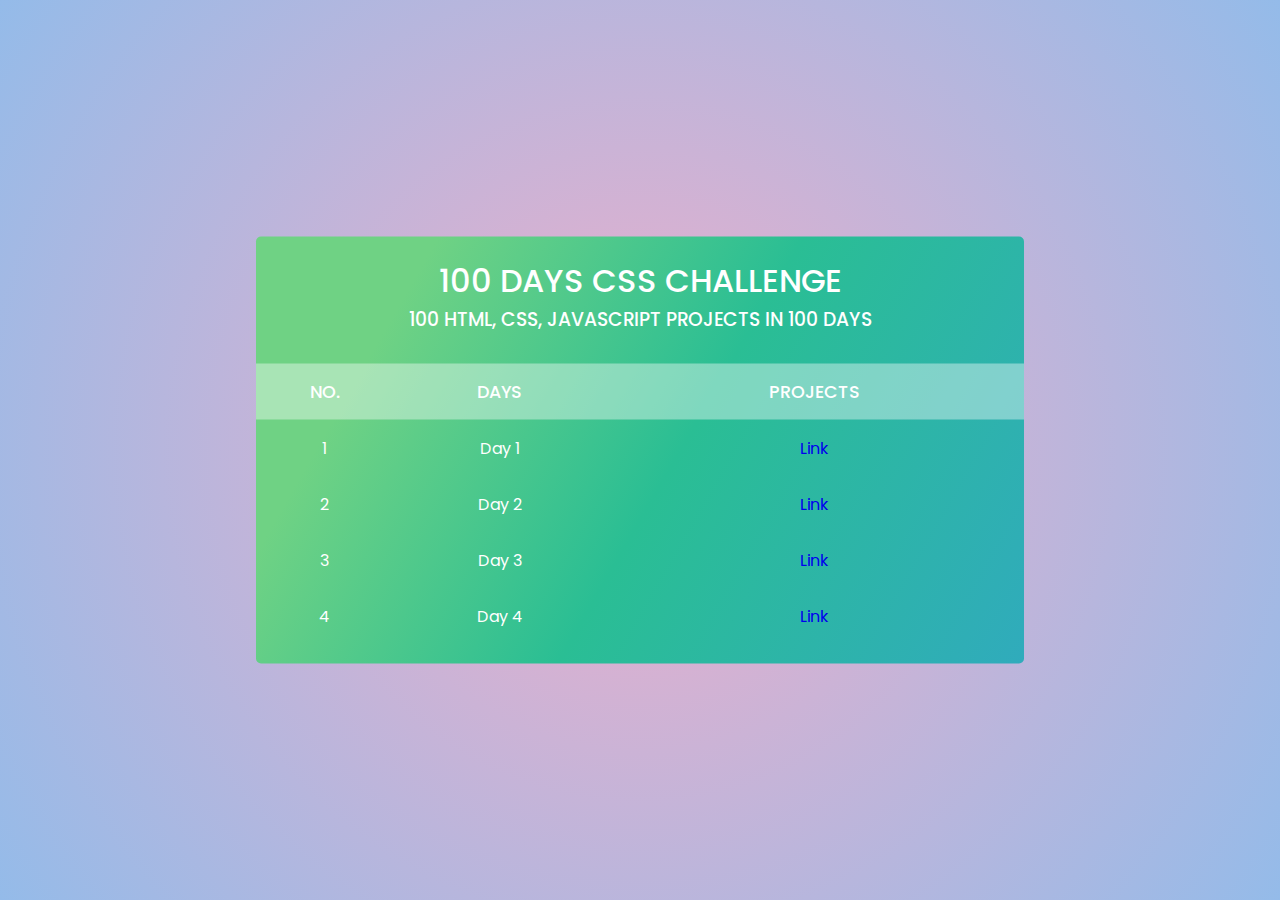
<file: index.html>
<!DOCTYPE html>
<html lang="en">
<head>
    <meta charset="UTF-8">
    <meta http-equiv="X-UA-Compatible" content="IE=edge">
    <meta name="viewport" content="width=device-width, initial-scale=1.0">
    <link rel="stylesheet" href="style.css">
    <title>Document</title>
</head>
<body>
    <div class="container">
        <h1>100 Days CSS Challenge</h1>
        <h3>100 HTML, CSS, JavaScript Projects in 100 days</h3>
        <table>
            <tr>
                <th>No.</th>
                <th>Days</th>
                <th>Projects</th>
            </tr>
            <tr>
                <td>1</td>
                <td>Day 1</td>
                <td><a target="_blank" href="day 1/day1.html">Link</a></td>
            </tr>
            <tr>
                <td>2</td>
                <td>Day 2</td>
                <td><a target="_blank" href="day 2/day2.html">Link</a></td>
            </tr>
            <tr>
                <td>3</td>
                <td>Day 3</td>
                <td><a target="_blank" href="day 3/day3.html">Link</a></td>
            </tr>
            <tr>
                <td>4</td>
                <td>Day 4</td>
                <td><a target="_blank" href="day 4/day4.html">Link</a></td>
            </tr>
            
        </table>
    </div>
</body>
</html>
</file>
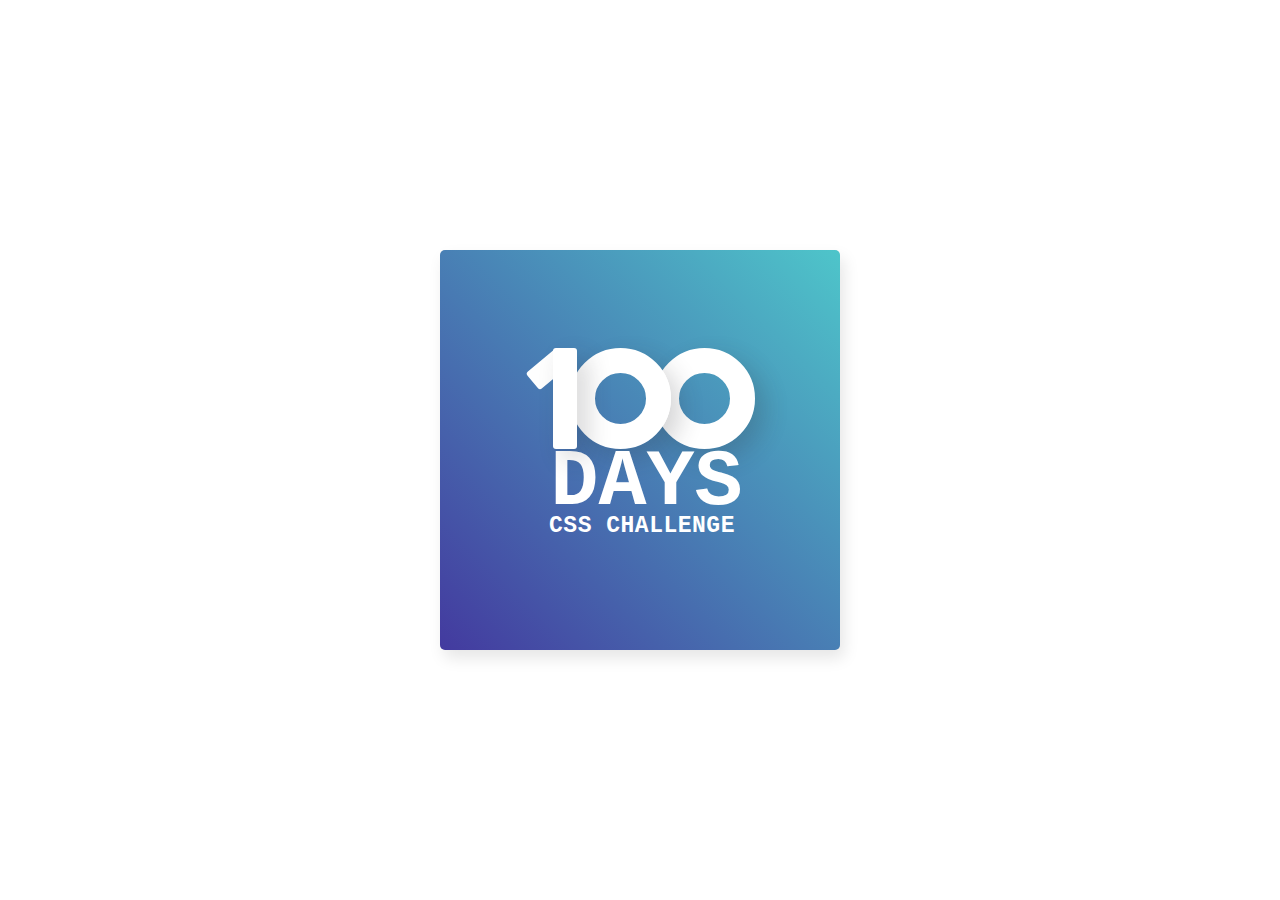
<file: day 1/day1.html>
<!DOCTYPE html>
<html lang="en">
<head>
    <meta charset="UTF-8">
    <meta http-equiv="X-UA-Compatible" content="IE=edge">
    <meta name="viewport" content="width=device-width, initial-scale=1.0">
    <title>Day 1</title>
    <link rel="stylesheet" href="./day1.css">
</head>

<body>
    <div class="frame">
        <div class="center">
            <div class="number">
                <div class="one-one"></div>
                <div class="one-two"></div>
                <div class="zero-one"></div>
                <div class="zero-two"></div>
            </div>
            <span class="big">DAYS</span>
            <span class="small">CSS Challenge</span>
        </div>
    </div>
</body>

</html>
</file>
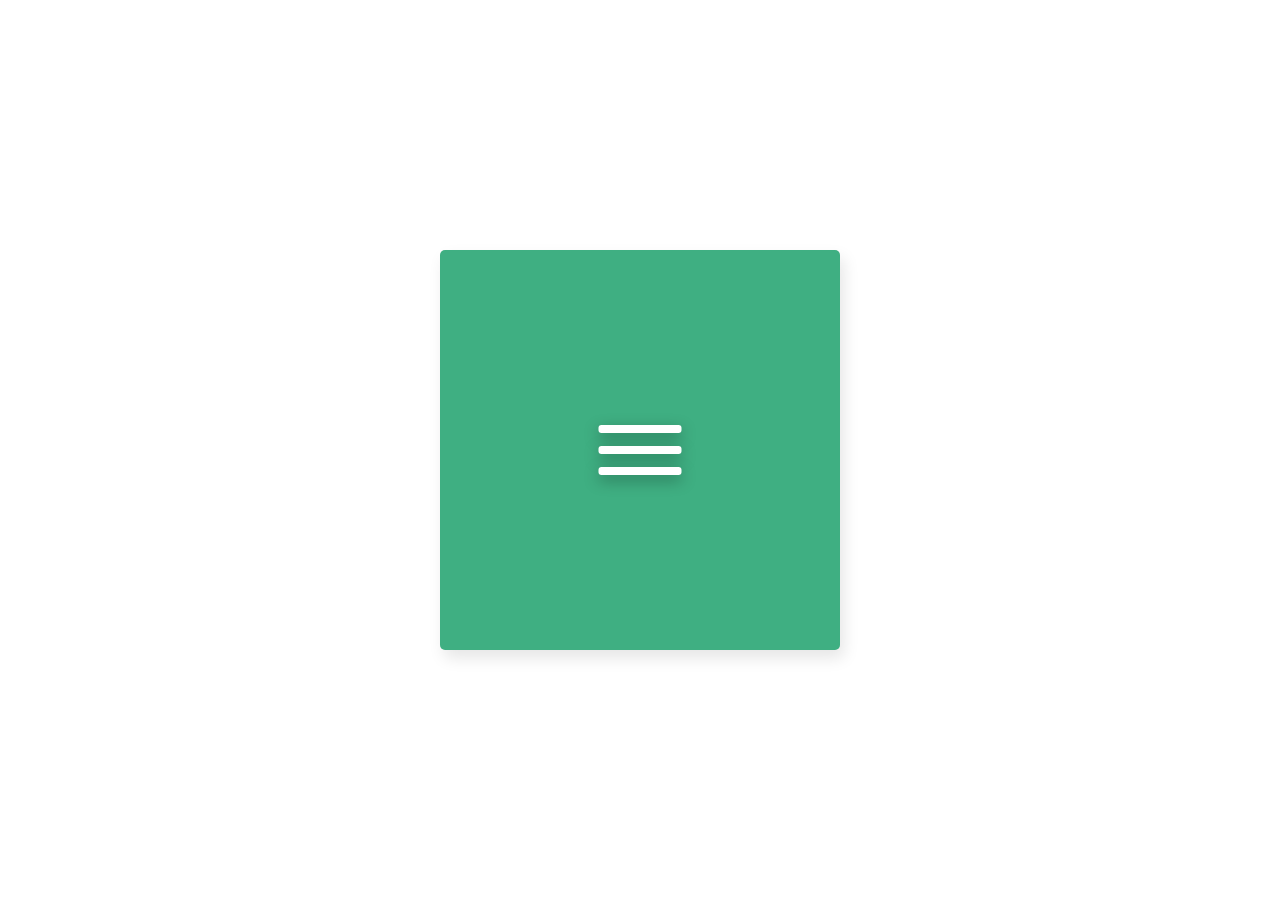
<file: day 2/day2.html>
<!DOCTYPE html>
<html lang="en">

<head>
    <meta charset="UTF-8" />
    <meta http-equiv="X-UA-Compatible" content="IE=edge" />
    <meta name="viewport" content="width=device-width, initial-scale=1.0" />
    <title>Day 2</title>
    <link rel="stylesheet" href="./day2.css" />
</head>

<body>
    <div class="frame">
        <div class="center">
            <div id="menu-icon" class="menu-icon">
                <div id="line-1" class="line-1 no-animation"></div>
                <div id="line-2" class="line-2 no-animation"></div>
                <div id="line-3" class="line-3 no-animation"></div>
            </div>
        </div>
    </div>

    <script src="day2.js"></script>
</body>

</html>
</file>
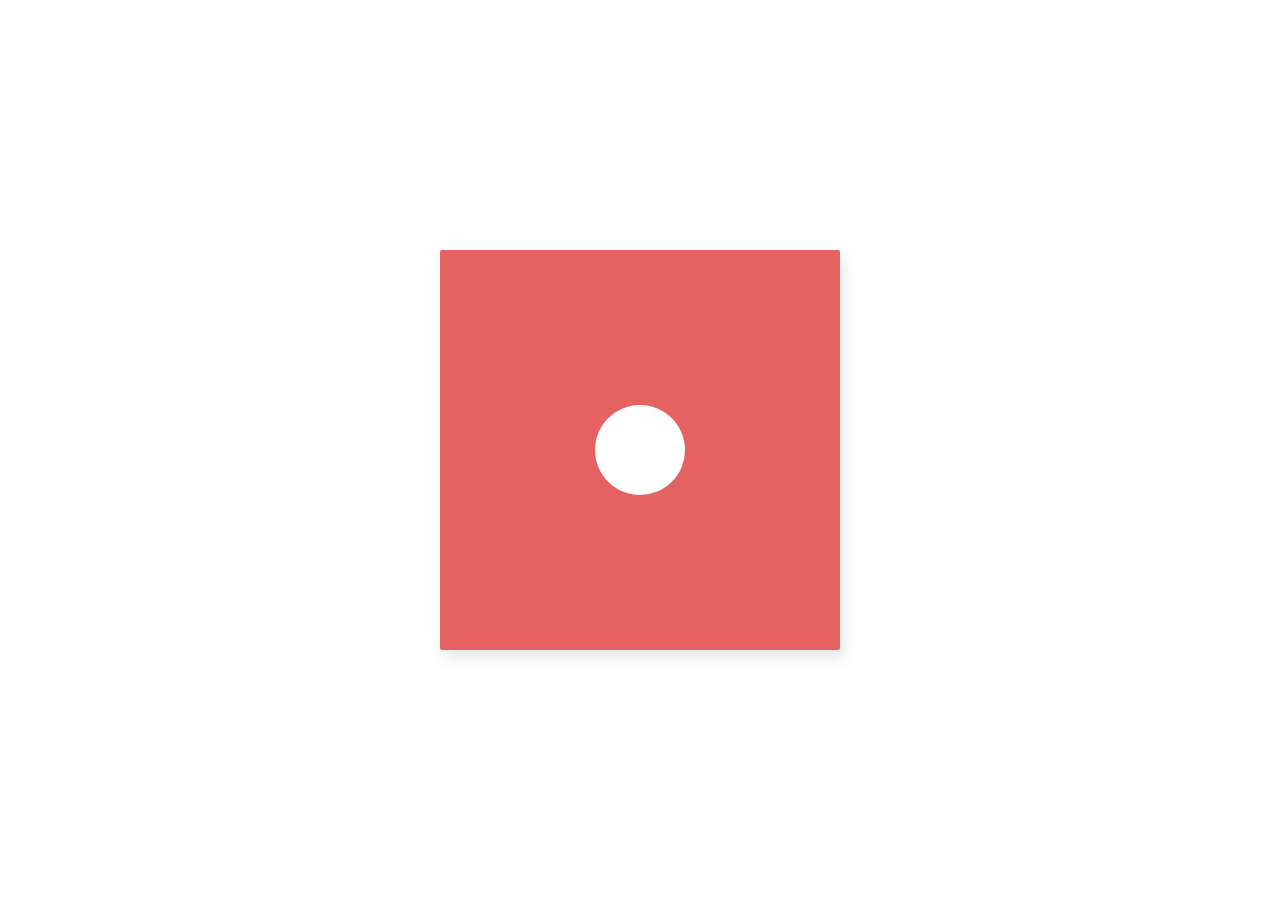
<file: day 4/day4.html>
<!DOCTYPE html>
<html lang="en">
<head>
    <meta charset="UTF-8">
    <meta http-equiv="X-UA-Compatible" content="IE=edge">
    <meta name="viewport" content="width=device-width, initial-scale=1.0">
    <link rel="stylesheet" href="day4.css">
    <title>Day 4</title>
</head>
<body>
    <div class="frame">
        <div class="center">
              <div class="big"></div>
              <div class="medium"></div>
              <div class="small"></div>
        </div>
      </div>
</body>
</html>
</file>
<file: style.css>
@import url('https://fonts.googleapis.com/css?family=Poppins:300,400,500,600,700,800,900&display=swap');

* {
    margin: 0;
    padding: 0;
    font-family: 'Poppins', sans-serif;
    box-sizing: border-box;
}

html {
    font-size: 16px;
}

body {
    width: 100vw;
    height: 100vh;
    position: relative;
    background: rgb(238,174,202);
    background: radial-gradient(circle, rgba(238,174,202,1) 0%, rgba(148,187,233,1) 100%);
}

.container {
    position: absolute;
    top: 50%;
    left: 50%;
    transform: translate(-50%, -50%);
    background: rgb(111,210,132);
    background: linear-gradient(120deg, rgba(111,210,132,1) 18%, rgba(42,190,148,1) 54%, rgba(48,171,188,1) 100%);
    border-radius: 5px;
    width: 60%;
    padding-bottom: 20px;
    text-align: center;
    color: #fff;
}

.container h1 {
    text-transform: uppercase;
    font-weight: 500;
    margin-top: 20px;
}

.container h3 {
    text-transform: uppercase;
    margin-bottom: 10px;
    font-weight: 500;
}

.container table {
    width: 100%;
    margin-top: 30px;
    border-spacing: 0 !important;
}

.container table tr {
    height: 3.5rem;
}

.container table tr:first-child {
    background-color: rgb(255, 255, 255, 0.4);
}

.container table tr:first-child th {
    font-weight: 500;
    font-size: 1.1rem;
    text-transform: uppercase;
}

.container table tr a {
    text-decoration: none;
}
</file>
<file: day 1/day1.css>
/* delete the following line if no text is used*/
/* edit the line if you wanna use other fonts*/
@import url(https://fonts.googleapis.com/css?family=Open+Sans:700,300);

/*use only the available space inside the 400x400 frame*/
body {
    margin: 0;
    padding: 0;
    box-sizing: border-box;
}

.frame {
    position: absolute;
    top: 50%;
    left: 50%;
    width: 400px;
    height: 400px;
    margin-top: -200px;
    margin-left: -200px;
    border-radius: 2px;
    box-shadow: 4px 8px 16px 0 rgba(0, 0, 0, 0.1);
    overflow: hidden;
    background: #fff;
    color: #333;
    font-family: "Open Sans", Helvetica, sans-serif;
    -webkit-font-smoothing: antialiased;
    -moz-osx-font-smoothing: grayscale;
    border-radius: 5px;
    background-image: linear-gradient(45deg, rgb(67,58,159), rgb(78,197,202));
}

.center {
    position: absolute;
    top: 50%;
    left: 50%;
    transform: translate(-50%, -50%);
    width: 230px;
    height: 204px;
}

div.number {
    height: 100px;
    width: 100%;
    position: relative;
    margin-bottom: 5px;
}

.one-one {
    width: 24px;
    height: 101px;
    background-color: rgb(255,255,255);
    border-radius: 3px;
    display: inline-block;
    position: absolute;
    left: 28px;
    z-index: 1000;
    box-shadow: rgba(46, 47, 48, 0.2) 10px 10px 24px;

}

.one-two {
    width: 22px;
    height: 40px;
    background-color: rgb(254,254,254);
    border-radius: 3px;
    display: inline-block;
    position: absolute;
    left: 11.5px;
    top: 0.5px; 
    transform: rotate(50deg);
    z-index: -1;
}

.zero-one {
    width: 101px;
    height: 101px;
    box-sizing: border-box;
    background-color: transparent;
    display: inline-block;
    border-radius: 50%;
    border: 25px rgb(255,255,255) solid;
    position: absolute;
    z-index: -1;
    left: 45px;
    box-shadow: rgba(46, 47, 48, 0.2) 10px 10px 24px;
}

.zero-two {
    width: 101px;
    height: 101px;
    box-sizing: border-box;
    background-color: transparent transparent;
    display: inline-block;
    border-radius: 50%;
    border: 25px rgb(255,255,255) solid;
    position: absolute;
    z-index: -2;
    right: 0;
    box-shadow: rgba(46, 47, 48, 0.2) 10px 10px 24px;
}

span.big {
    display: block;
    text-align: center;
    color: rgb(255,255,255);
    font-family: 'Courier New', 'Courier', sans-serif;
    padding-top: 0px;
    line-height: 60px;
    font-size: 80px;
    /* letter-spacing: 6px; */
    /* font-size: 4rem; */
    font-weight: 700;
    padding-left: 13px;
}

span.small {
    display: block;
    color: rgb(255,255,255);
    text-align: center;
    font-family: 'Courier New', Courier, monospace;
    font-weight: 700;
    font-size: 23px;
    text-transform: uppercase;
    letter-spacing: 0.5px;
    padding-left: 4px;
}
</file>
<file: day 2/day2.css>
/* delete the following line if no text is used */
/* edit the line if you wanna use other fonts */
@import url(https://fonts.googleapis.com/css?family=Open+Sans:700,300);

/* use only the available space inside the 400x400 frame */
.frame {
    position: absolute;
    top: 50%;
    left: 50%;
    width: 400px;
    height: 400px;
    margin-top: -200px;
    margin-left: -200px;
    border-radius: 2px;
    box-shadow: 4px 8px 16px 0 rgba(0, 0, 0, 0.1);
    overflow: hidden;
    background-color: rgb(63,175,130);
    border-radius: 5px;
    color: #333;
    font-family: "Open Sans", Helvetica, sans-serif;
    -webkit-font-smoothing: antialiased;
    -moz-osx-font-smoothing: grayscale;
}

.center {
    position: absolute;
    top: 50%;
    left: 50%;
    transform: translate(-50%, -50%);
}

.line-1,.line-2,.line-3 {
    width: 83px;
    height: 8px;
    background-color: white;
    border-radius: 3px;
    margin-bottom: 13px;
    box-shadow: rgba(0, 0, 0, 0.35) 0px 5px 15px;
}

.line-3 {
    margin-bottom: 0;
}

.center:hover {
    cursor: pointer;
}

@keyframes animation-line-1 {
    0% {
        transform: translate(0);
    }

    50% {
        transform: translateY(22px);
    }

    100% {
        transform: translateY(22px) rotate(45deg);
    }
}

@keyframes animation-line-1-reverse {
    0% {
        transform: translateY(22px) rotate(45deg);
    }

    50% {
        transform: rotate(0) translateY(22px) ;
    }

    100% {
        transform: translate(0);
    }
}

@keyframes animation-line-2 {
    0% {
        opacity: 1;
    }

    55% {
        transform: scale(60%);
        opacity: 1;
    }

    100% {
        opacity: 0;
    }
}

@keyframes animation-line-2-reverse {
    0% {
        opacity: 0;
    }


    50% {
        opacity: 0;
    }

    55% {
        transform: scale(60%);
        opacity: 1;
    }

    100% {
        opacity: 1;
        transform: scale(1);
    }
}

@keyframes animation-line-3 {
    0% {
        transform: translateY(0);
    }

    50% {
        transform: translateY(-21.5px);
    }

    100% {
        transform: translateY(-21.5px) rotate(135deg);
    }
}

@keyframes animation-line-3-reverse {
    0% {
        transform: translateY(-21.5px) rotate(135deg);
    }

    50% {
        transform: rotate(0) translateY(-21.5px);
    }

    100% {
        transform: translate(0);
    }
}
</file>
<file: day 4/day4.css>
@import url(https://fonts.googleapis.com/css?family=Open+Sans:700,300);

.frame {
    position: absolute;
    top: 50%;
    left: 50%;
    width: 400px;
    height: 400px;
    margin-top: -200px;
    margin-left: -200px;
    border-radius: 2px;
    box-shadow: 4px 8px 16px 0 rgba(0, 0, 0, 0.1);
    overflow: hidden;
    color: #333;
    font-family: 'Open Sans', Helvetica, sans-serif;
    -webkit-font-smoothing: antialiased;
    -moz-osx-font-smoothing: grayscale;

    background-color: #E56262;
}

.center {
    position: absolute;
    top: 50%;
    left: 50%;
    transform: translate(-50%, -50%);
    display: flex;
    align-items: center;
    justify-content: center;
}

.big {
    position: absolute;
    height: 90px;
    width: 90px;
    background-color: #fff;
    z-index: 100;
    border-radius: 50%;

    animation: big 2s cubic-bezier(.21,.98,.6,.99) infinite alternate;
    animation-fill-mode: both;
}

.medium {
    position: absolute;
    height: 60px;
    width: 60px;
    background-color: #fff;
    border-radius: 50%;
    z-index: 101;

    animation: medium 2s cubic-bezier(.21,.98,.6,.99) infinite alternate;
    animation-fill-mode: both;
}

.small {
    position: absolute;
    height: 30px;
    width: 30px;
    background-color: #fff;
    z-index: 102;
    border-radius: 50%;
    animation: small 2s cubic-bezier(.21,.98,.6,.99) infinite alternate;
    animation-fill-mode: both;
}

@keyframes big {
    0%, 10% {
		box-shadow: 2px 2px 3px 2px rgba(0,0,0,0.2);
		transform: scale(0);
	}

	100% {
		box-shadow: 10px 10px 15px 0 rgba(0,0,0,0.3);
		transform: scale(1);
	}
}

@keyframes medium {
    0%, 40% {
		box-shadow: 2px 2px 3px 2px rgba(0,0,0,0.2);
		transform: scale(0);
	}

	100% {
		box-shadow: 10px 10px 15px 0 rgba(0,0,0,0.3);
		transform: scale(1);
	}
}

@keyframes small {
    0%, 70% {
		box-shadow: 2px 2px 3px 2px rgba(0,0,0,0.2);
		transform: scale(0);
	}

	100% {
		box-shadow: 10px 10px 15px 0 rgba(0,0,0,0.3);
		transform: scale(1);
	}
}
</file>
